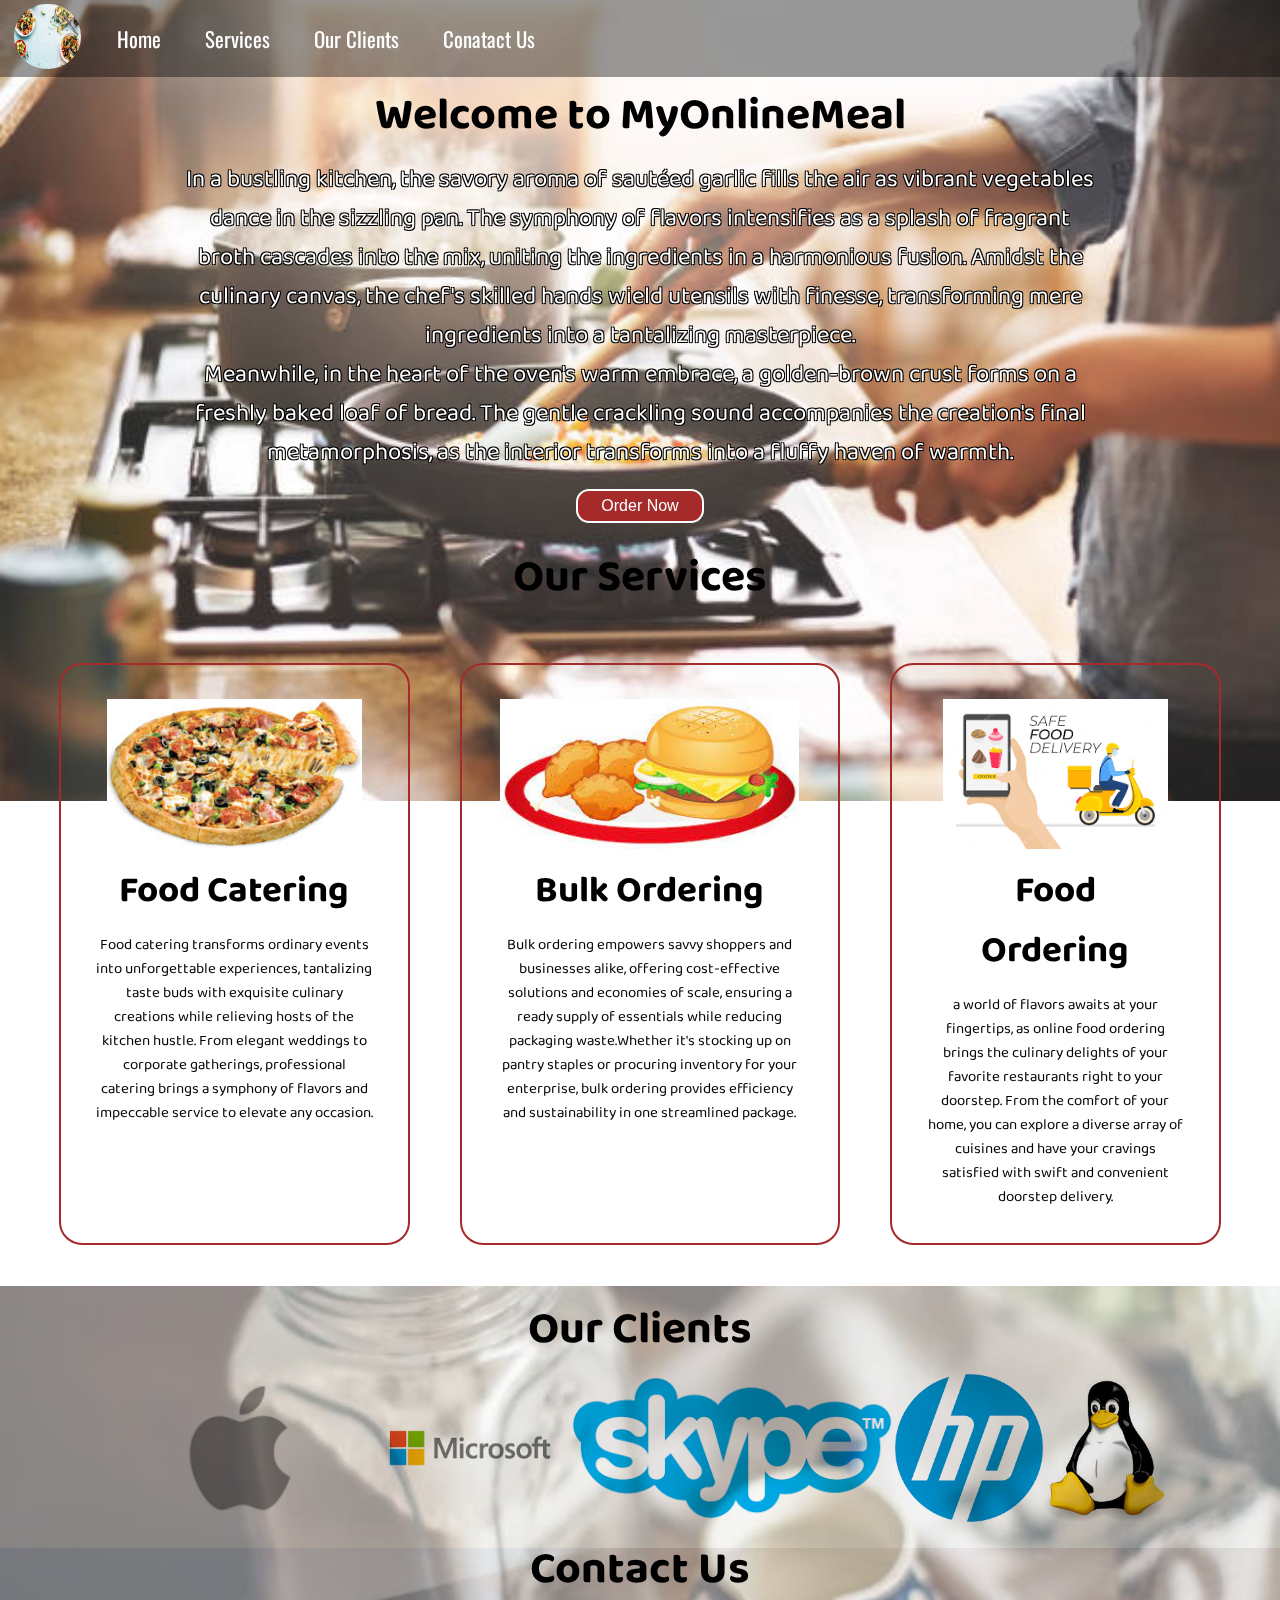
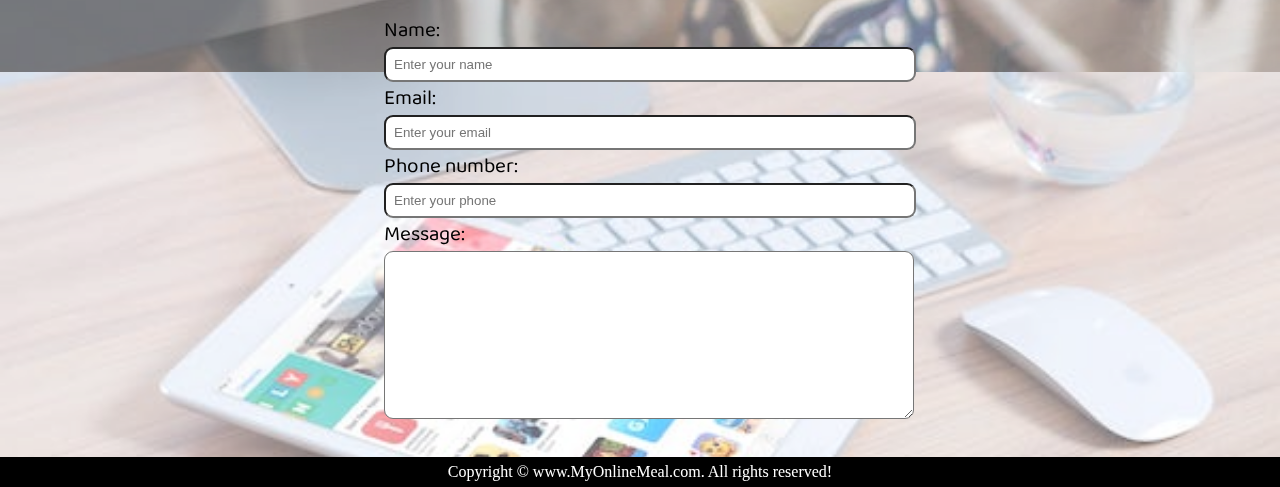
<file: img/index.html>
<!DOCTYPE html>
<html lang="en">

<head>
    <meta charset="UTF-8">
    <meta name="viewport" content="width=device-width, initial-scale=1.0">
    <title>Best Online Food Delivery Services in Pakistan | MyOnlineMeals.com</title>
    <link rel="preconnect" href="https://fonts.googleapis.com">
    <link rel="preconnect" href="https://fonts.gstatic.com" crossorigin>
    <link
        href="https://fonts.googleapis.com/css2?family=Anton&family=Baloo+Bhai+2&family=Dancing+Script&family=Oswald:wght@300&display=swap"
        rel="stylesheet">
    <link rel="stylesheet" href="stylee.css">
    <link rel="stylesheet" media="screen and (max-width: 1170px)" href="phone.css">

</head>

<body>

    <nav id="navbar">
        <div id="logo">
            <img src="logo.jpg" alt="">
        </div>

        <ul>
            <li class="item"><a href="#home">Home</a></li>
            <li class="item"><a href="#services-container">Services</a></li>
            <li class="item"><a href="#clients">Our Clients</a></li>
            <li class="item"><a href="#contact">Conatact Us</a></li>

        </ul>

    </nav>

    <section id="home">
        <h1 class="h-primary">Welcome to MyOnlineMeal</h1>
        <p>In a bustling kitchen, the savory aroma of sautéed garlic fills the air as vibrant vegetables dance in the
            sizzling pan.
            The symphony of flavors intensifies as a splash of fragrant broth cascades into the mix, uniting the
            ingredients in a
            harmonious fusion. Amidst the culinary canvas, the chef's skilled hands wield utensils with finesse,
            transforming mere
            ingredients into a tantalizing masterpiece.</p>
        <p>Meanwhile, in the heart of the oven's warm embrace, a golden-brown crust forms on a freshly baked loaf of
            bread. The
            gentle crackling sound accompanies the creation's final metamorphosis, as the interior transforms into a
            fluffy haven of
            warmth.</p>
        <button class="btn">Order Now</button>
    </section>

    <section id="services-container">
        <h1 class="h-primary center">Our Services</h1>
        <div id="services">
            <div class="box">
                <img src="imagjpeg.jpeg" alt="">
                <h2 class="h-secondary center">Food Catering</h2>
                <p class="center">Food catering transforms ordinary events into unforgettable experiences, tantalizing
                    taste buds with exquisite culinary
                    creations while relieving hosts of the kitchen hustle. From elegant weddings to corporate
                    gatherings, professional
                    catering brings a symphony of flavors and impeccable service to elevate any occasion.</p>
            </div>
            <div class="box">
                <img src="rger.jpeg" alt="">
                <h2 class="h-secondary center">Bulk Ordering</h2>
                <p class="center">Bulk ordering empowers savvy shoppers and businesses alike, offering cost-effective
                    solutions and economies of scale,
                    ensuring a ready supply of essentials while reducing packaging waste.Whether it's stocking up on
                    pantry staples or procuring inventory for your enterprise, bulk ordering provides efficiency
                    and sustainability in one streamlined package.</p>
            </div>
            <div class="box">
                <img src="jj.png">
                <h2 class="h-secondary center">Food Ordering</h2>
                <p class="center">a world of flavors awaits at your fingertips, as online food ordering brings the
                    culinary delights of your favorite
                    restaurants right to your doorstep. From the comfort of your home, you can explore a diverse array
                    of cuisines and have
                    your cravings satisfied with swift and convenient doorstep delivery.
                </p>
            </div>
        </div>
    </section>

    <section class="client-section">
        <h1 class="h-primary center">Our Clients</h1>
        <div id="clients">
            <div class="client-item">
                <img src="app.png" alt="">
            </div>
            <div class="client-item">
                <img src="mic.png" alt="">
            </div>
            <div class="client-item">
                <img src="do.png" alt="">
            </div>
            <div class="client-item">
                <img src="gp.png" alt="">
            </div>
            <div class="client-item">
                <img src="vv.jpeg" alt="">
            </div>
        </div>

    </section>

    <section id="contact">
        <h1 class="h-primary center">Contact Us</h1>
        <div id="contact-box">
            <form action="">
                <div class="form-group">
                    <label for="name">Name: </label>
                    <input type="text" name="name" id="name" placeholder="Enter your name">
                </div>
                <div class="form-group">
                    <label for="email">Email: </label>
                    <input type="email" name="name" id="email" placeholder="Enter your email">
                </div>
                <div class="form-group">
                    <label for="phone">Phone number: </label>
                    <input type="phone" name="name" id="phone" placeholder="Enter your phone">
                </div>
                <div class="form-group">
                    <label for="name">Message: </label>
                    <textarea name="message" id="message" cols="30" rows="10"></textarea>
                </div>
            </form>
        </div>
    </section>

    <footer>
        <div class="center">
            Copyright &copy; www.MyOnlineMeal.com. All rights reserved!
        </div>
    </footer>
</body>

</htm
</file>
<file: img/phone.css>
/* Navigation */

#navbar {
  flex-direction: column;
}

#navbar ul li a {
  font-size: 1rem;
  padding: 0px 5px;
  padding-bottom: 8px;
}
/* Home section */

#home {
  height: 370px;
  padding: 0px 8px;
}

#home::before {
  height: 400px;
}

#home p {
  font-size: 13px;
}

/* Services section */

#services {
  flex-direction: column;
}

/* Client section */

#client {
  flex-wrap: wrap;
}

#client img {
  width: 66px;
  padding: 2px 5px;
  height: auto;
}

/* Conatact Us section */
#contac-box {
  width: 80%;
}
/* Footer section */

/* Utility classes */

.h-primary {
  font-size: 30px;
}

.btn {
  font-size: 13px;
  padding: 4px 8px;
}
</file>
<file: img/stylee.css>
/* CSS RESET */
* {
  margin: 0;
  padding: 0;
}

html {
  scroll-behavior: smooth;
}

div#logo img {
  height: 65px;
  width: 67px;
  border-radius: 55px;
}

/* CSS Variables */

:root {
  --navbar-height: 59px;
}

/* Navigation Bar */

#navbar {
  display: flex;
  align-items: center;
  position: sticky;
  top: 0px;
}

#navbar::before {
  content: "";
  background-color: black;
  position: absolute;
  width: 100%;
  height: 100%;
  top: 0px;
  left: 0px;
  z-index: -1;
  opacity: 0.4;
}

/* Navigation Bar: Logo and Image */

#logo {
  margin: -19px -2px;
}

#logo img {
  margin: 23px 16px;
}

/* Navigation Bar: List Styling  */

#navbar ul {
  display: flex;
  font-family: "Oswald", sans-serif;
}

#navbar ul li {
  /* color: white; */
  list-style: none;
  font-size: 1.3rem;
}

#navbar ul li a {
  color: white;
  text-decoration: none;
  display: block;
  padding: 2px 22px;
  border-radius: 20px;
}

#navbar ul li a:hover {
  color: black;
  background-color: white;
}

/* Home Section */

#home {
  display: flex;
  height: 431px;
  flex-direction: column;
  padding: 13px 184px;
  justify-content: center;
  align-items: center;
}

#home::before {
  content: "";
  background: url("ss.jpg") no-repeat center center/cover;
  position: absolute;
  width: 100%;
  height: 89%;
  top: 0px;
  left: 0px;
  z-index: -1;
  opacity: 0.89;
}

#home h1 {
  color: black;
  text-align: center;
  font-family: "Baloo Bhai 2", cursive;
}

#home p {
  color: white;
  text-align: center;
  font-size: 1.5rem;
  font-family: "Baloo Bhai 2", cursive;
  text-shadow: -1px -1px 0 #000, 1px -1px 0 #000, -1px 1px 0 #000,
    1px 1px 0 #000;
}

/* services section */

#services {
  margin: 34px;
  display: flex;
}
#services .box {
  border: 2px solid brown;
  font-size: 15px;
  padding: 34px;
  margin: 7px 25px;
  border-radius: 23px;
}
#services .box img {
  height: 150px;
  margin: auto;
  display: block;
}
#services .box p {
  font-family: "Baloo Bhai 2", cursive;
}

/* Clients Section */

#client-section {
  /* height: 344px; */
  position: relative;
}

.client-section::before {
  content: "";
  position: absolute;
  background: url("oo.jpg") no-repeat center center/cover;
  height: 40%;
  width: 100%;
  z-index: -1;
  opacity: 0.49;
  margin: 0px 0px;
  padding: 13px 0px;
}

.client-item img {
  height: 148px;
  mix-blend-mode: multiply;
}

#clients {
  display: flex;
  justify-content: center;
  align-items: center;
}

#client img {
  height: 14px;
}
/* contact us */

#contact {
  position: relative;
}

#contact-box {
  display: flex;
  justify-content: center;
  align-items: center;
  padding-bottom: 34px;
}

#contact-box form {
  width: 40%;
}

#contact-box label {
  font-size: 1.3rem;
  font-family: "Baloo Bhai 2", cursive;
}

#contact::before {
  content: "";
  position: absolute;
  width: 100%;
  height: 100%;
  z-index: -2;
  opacity: 0.6;
  background: url("ii.jpeg") no-repeat center center/cover;
  margin: 22px 0px;
  padding: 1px 0px;
}

#contact-box input,
#contact-box textarea {
  width: 100%;
  padding: 0.5rem;
  border-radius: 9px;
  font: 1.1rem;
}

footer {
  background-color: black;
  color: white;
  padding: 6px 0px;
}
/* utility classes */

.h-primary {
  font-size: 2.8rem;
  padding: 8px;
  font-family: "Baloo Bhai 2", cursive;
}

.h-secondary {
  font-size: 2.3rem;
  padding: 12px;
  font-family: "Baloo Bhai 2", cursive;
}

.btn {
  padding: 6px 23px;
  border: 2px solid white;
  color: white;
  background-color: brown;
  margin: 17px;
  font-size: 1rem;
  border-radius: 13px;
  cursor: pointer;
}

.center {
  text-align: center;
}
</file>
